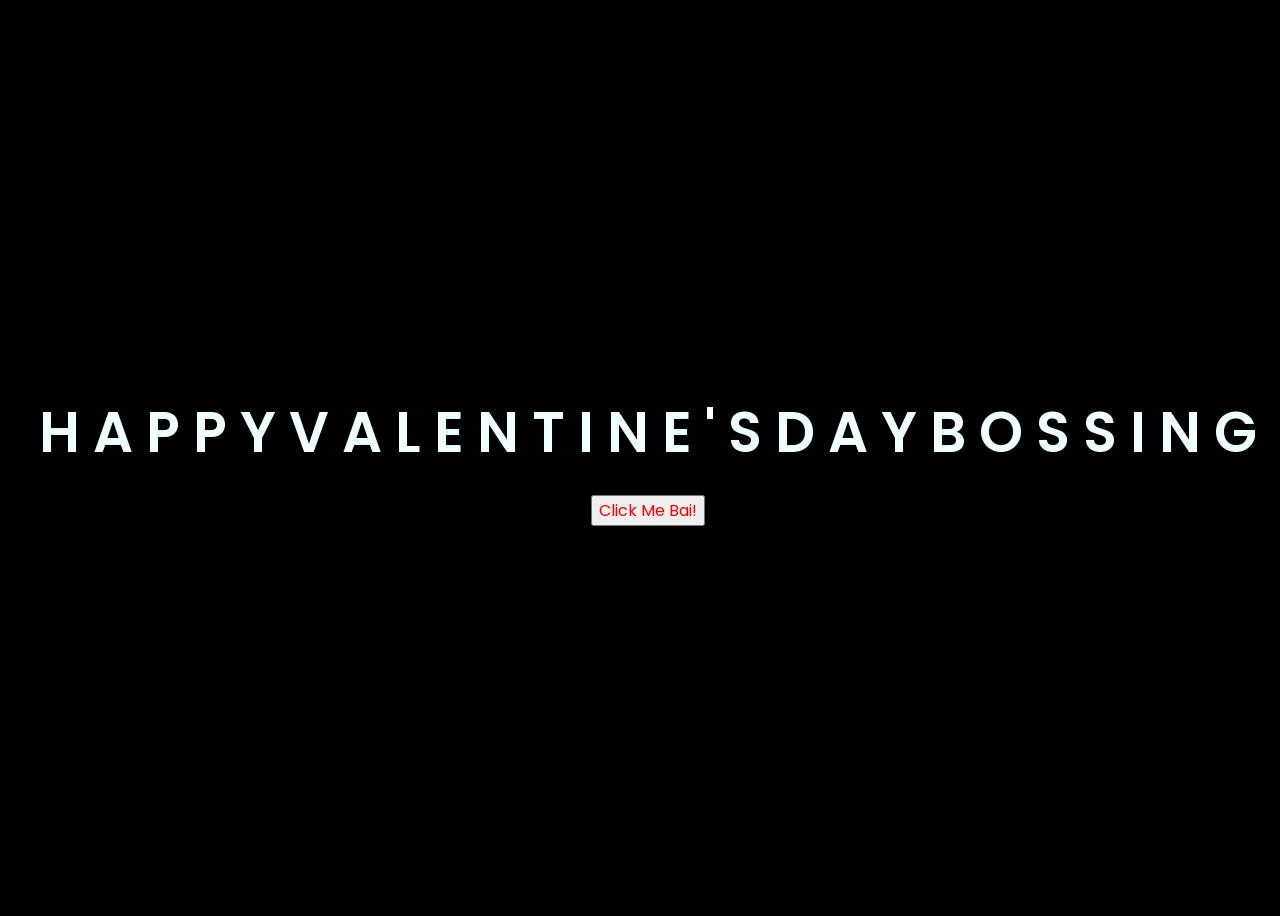
<file: index.html>
<!DOCTYPE html>
<html lang="en">
<head>
    <meta charset="UTF-8">
    <meta http-equiv="X-UA-Compatible" content="IE=edge">
    <meta name="viewport" content="width=device-width, initial-scale=1.0">
    <link rel="stylesheet" href="css/style.css">
    <link rel="icon" href="img/flowers.png" type="image/x-icon">
    <title>Special Gift</title>
</head>
<body>
    <div class="greetings">
        <span>H</span>
        <span>A</span>
        <span>P</span>
        <span>P</span>
        <span>Y</span>
        <span> </span>
        <span>V</span>
        <span>A</span>
        <span>L</span>
        <span>E</span>
        <span>N</span>
        <span>T</span>
        <span>I</span>
        <span>N</span>
        <span>E</span>
        <span>'</span>
        <span>S</span>
        <span></span>
        <span>D</span>
        <span>A</span>
        <span>Y</span>
        <span> </span>
        <span>B</span>
        <span>O</span>
        <span>S</span>
        <span>S</span>
        <span>I</span>
        <span>N</span>
        <span>G</span>
    </div>
    <div class="description">
    </div>
    <div class="button">
        <button>
            <a href="flower.html">Click Me Bai!</a>
        </button>
        
    </div>
</body>
</html>
</file>
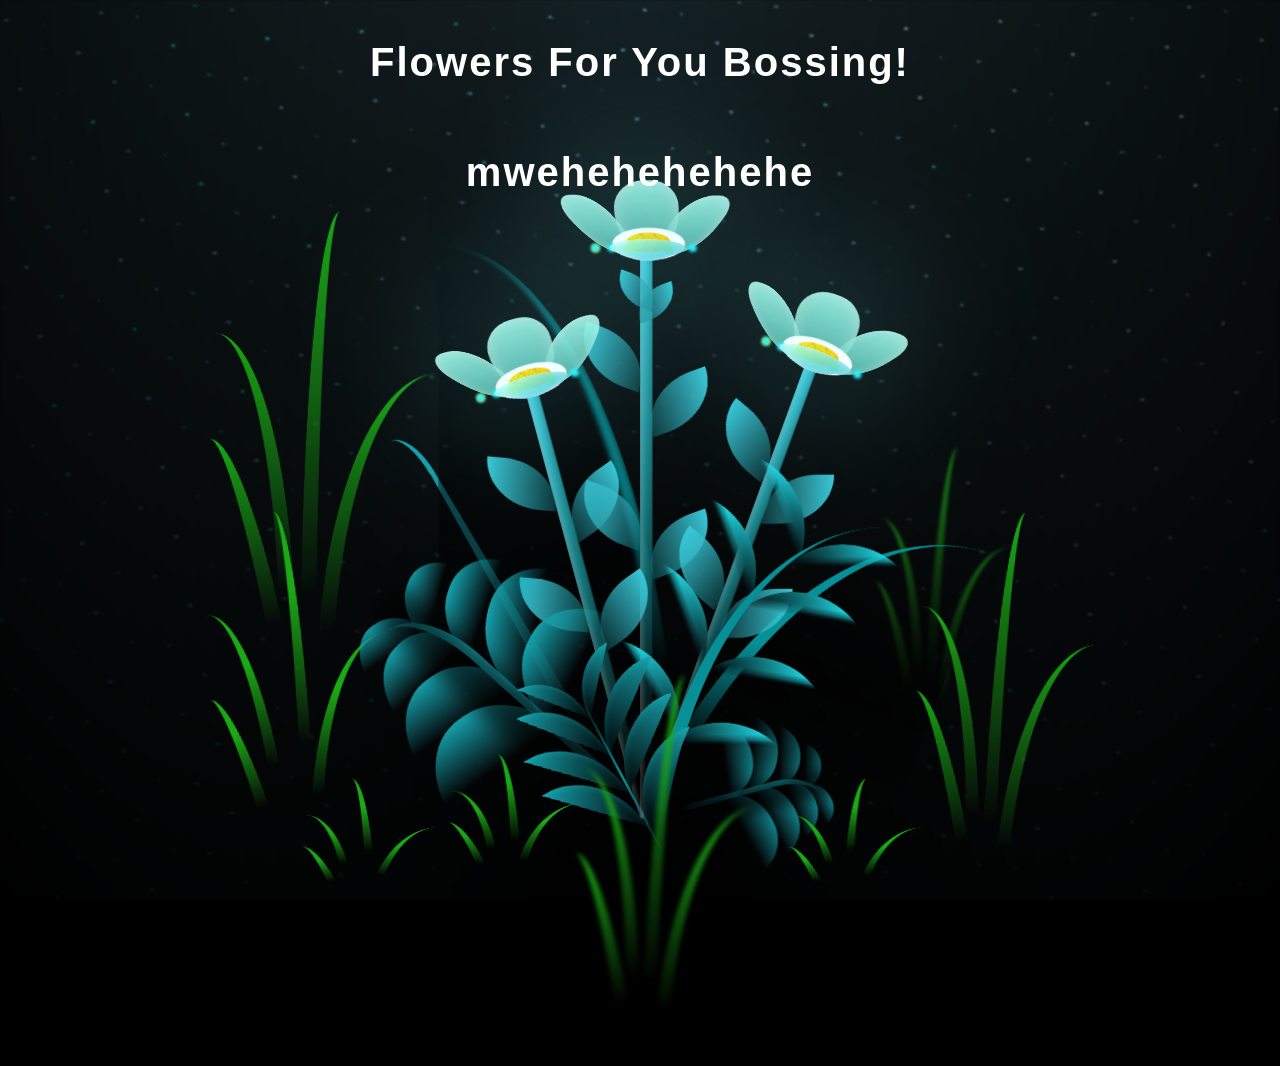
<file: flower.html>
<!DOCTYPE html>
<html lang="en">
<head>
    <meta charset="UTF-8">
    <meta http-equiv="X-UA-Compatible" content="IE=edge">
    <meta name="viewport" content="width=device-width, initial-scale=1.0">
    <link rel="stylesheet" href="css/main.css">
    <link rel="icon" href="img/flowers.png" type="image/x-icon">
    <title>Happy Valentines Boss</title>
</head>
<body class="container">
    <h1 class="title">Flowers For You Bossing!</h1>
    <h1 class="titlee">mwehehehehehe</h1>
    <div class="night"></div>
    <div class="night"></div>
    <div class="flowers">
      <div class="flower flower--1">
        <div class="flower__leafs flower__leafs--1">
          <div class="flower__leaf flower__leaf--1"></div>
          <div class="flower__leaf flower__leaf--2"></div>
          <div class="flower__leaf flower__leaf--3"></div>
          <div class="flower__leaf flower__leaf--4"></div>
          <div class="flower__white-circle"></div>
  
          <div class="flower__light flower__light--1"></div>
          <div class="flower__light flower__light--2"></div>
          <div class="flower__light flower__light--3"></div>
          <div class="flower__light flower__light--4"></div>
          <div class="flower__light flower__light--5"></div>
          <div class="flower__light flower__light--6"></div>
          <div class="flower__light flower__light--7"></div>
          <div class="flower__light flower__light--8"></div>
  
        </div>
        <div class="flower__line">
          <div class="flower__line__leaf flower__line__leaf--1"></div>
          <div class="flower__line__leaf flower__line__leaf--2"></div>
          <div class="flower__line__leaf flower__line__leaf--3"></div>
          <div class="flower__line__leaf flower__line__leaf--4"></div>
          <div class="flower__line__leaf flower__line__leaf--5"></div>
          <div class="flower__line__leaf flower__line__leaf--6"></div>
        </div>
      </div>
  
      <div class="flower flower--2">
        <div class="flower__leafs flower__leafs--2">
          <div class="flower__leaf flower__leaf--1"></div>
          <div class="flower__leaf flower__leaf--2"></div>
          <div class="flower__leaf flower__leaf--3"></div>
          <div class="flower__leaf flower__leaf--4"></div>
          <div class="flower__white-circle"></div>
  
          <div class="flower__light flower__light--1"></div>
          <div class="flower__light flower__light--2"></div>
          <div class="flower__light flower__light--3"></div>
          <div class="flower__light flower__light--4"></div>
          <div class="flower__light flower__light--5"></div>
          <div class="flower__light flower__light--6"></div>
          <div class="flower__light flower__light--7"></div>
          <div class="flower__light flower__light--8"></div>
  
        </div>
        <div class="flower__line">
          <div class="flower__line__leaf flower__line__leaf--1"></div>
          <div class="flower__line__leaf flower__line__leaf--2"></div>
          <div class="flower__line__leaf flower__line__leaf--3"></div>
          <div class="flower__line__leaf flower__line__leaf--4"></div>
        </div>
      </div>
  
      <div class="flower flower--3">
        <div class="flower__leafs flower__leafs--3">
          <div class="flower__leaf flower__leaf--1"></div>
          <div class="flower__leaf flower__leaf--2"></div>
          <div class="flower__leaf flower__leaf--3"></div>
          <div class="flower__leaf flower__leaf--4"></div>
          <div class="flower__white-circle"></div>
  
          <div class="flower__light flower__light--1"></div>
          <div class="flower__light flower__light--2"></div>
          <div class="flower__light flower__light--3"></div>
          <div class="flower__light flower__light--4"></div>
          <div class="flower__light flower__light--5"></div>
          <div class="flower__light flower__light--6"></div>
          <div class="flower__light flower__light--7"></div>
          <div class="flower__light flower__light--8"></div>
  
        </div>
        <div class="flower__line">
          <div class="flower__line__leaf flower__line__leaf--1"></div>
          <div class="flower__line__leaf flower__line__leaf--2"></div>
          <div class="flower__line__leaf flower__line__leaf--3"></div>
          <div class="flower__line__leaf flower__line__leaf--4"></div>
        </div>
      </div>
  
      <div class="grow-ans" style="--d:1.2s">
        <div class="flower__g-long">
          <div class="flower__g-long__top"></div>
          <div class="flower__g-long__bottom"></div>
        </div>
      </div>
  
      <div class="growing-grass">
        <div class="flower__grass flower__grass--1">
          <div class="flower__grass--top"></div>
          <div class="flower__grass--bottom"></div>
          <div class="flower__grass__leaf flower__grass__leaf--1"></div>
          <div class="flower__grass__leaf flower__grass__leaf--2"></div>
          <div class="flower__grass__leaf flower__grass__leaf--3"></div>
          <div class="flower__grass__leaf flower__grass__leaf--4"></div>
          <div class="flower__grass__leaf flower__grass__leaf--5"></div>
          <div class="flower__grass__leaf flower__grass__leaf--6"></div>
          <div class="flower__grass__leaf flower__grass__leaf--7"></div>
          <div class="flower__grass__leaf flower__grass__leaf--8"></div>
          <div class="flower__grass__overlay"></div>
        </div>
      </div>
  
      <div class="growing-grass">
        <div class="flower__grass flower__grass--2">
          <div class="flower__grass--top"></div>
          <div class="flower__grass--bottom"></div>
          <div class="flower__grass__leaf flower__grass__leaf--1"></div>
          <div class="flower__grass__leaf flower__grass__leaf--2"></div>
          <div class="flower__grass__leaf flower__grass__leaf--3"></div>
          <div class="flower__grass__leaf flower__grass__leaf--4"></div>
          <div class="flower__grass__leaf flower__grass__leaf--5"></div>
          <div class="flower__grass__leaf flower__grass__leaf--6"></div>
          <div class="flower__grass__leaf flower__grass__leaf--7"></div>
          <div class="flower__grass__leaf flower__grass__leaf--8"></div>
          <div class="flower__grass__overlay"></div>
        </div>
      </div>
  
      <div class="grow-ans" style="--d:2.4s">
        <div class="flower__g-right flower__g-right--1">
          <div class="leaf"></div>
        </div>
      </div>
  
      <div class="grow-ans" style="--d:2.8s">
        <div class="flower__g-right flower__g-right--2">
          <div class="leaf"></div>
        </div>
      </div>
  
      <div class="grow-ans" style="--d:2.8s">
        <div class="flower__g-front">
          <div class="flower__g-front__leaf-wrapper flower__g-front__leaf-wrapper--1">
            <div class="flower__g-front__leaf"></div>
          </div>
          <div class="flower__g-front__leaf-wrapper flower__g-front__leaf-wrapper--2">
            <div class="flower__g-front__leaf"></div>
          </div>
          <div class="flower__g-front__leaf-wrapper flower__g-front__leaf-wrapper--3">
            <div class="flower__g-front__leaf"></div>
          </div>
          <div class="flower__g-front__leaf-wrapper flower__g-front__leaf-wrapper--4">
            <div class="flower__g-front__leaf"></div>
          </div>
          <div class="flower__g-front__leaf-wrapper flower__g-front__leaf-wrapper--5">
            <div class="flower__g-front__leaf"></div>
          </div>
          <div class="flower__g-front__leaf-wrapper flower__g-front__leaf-wrapper--6">
            <div class="flower__g-front__leaf"></div>
          </div>
          <div class="flower__g-front__leaf-wrapper flower__g-front__leaf-wrapper--7">
            <div class="flower__g-front__leaf"></div>
          </div>
          <div class="flower__g-front__leaf-wrapper flower__g-front__leaf-wrapper--8">
            <div class="flower__g-front__leaf"></div>
          </div>
          <div class="flower__g-front__line"></div>
        </div>
      </div>
  
      <div class="grow-ans" style="--d:3.2s">
        <div class="flower__g-fr">
          <div class="leaf"></div>
          <div class="flower__g-fr__leaf flower__g-fr__leaf--1"></div>
          <div class="flower__g-fr__leaf flower__g-fr__leaf--2"></div>
          <div class="flower__g-fr__leaf flower__g-fr__leaf--3"></div>
          <div class="flower__g-fr__leaf flower__g-fr__leaf--4"></div>
          <div class="flower__g-fr__leaf flower__g-fr__leaf--5"></div>
          <div class="flower__g-fr__leaf flower__g-fr__leaf--6"></div>
          <div class="flower__g-fr__leaf flower__g-fr__leaf--7"></div>
          <div class="flower__g-fr__leaf flower__g-fr__leaf--8"></div>
        </div>
      </div>
  
      <div class="long-g long-g--0">
        <div class="grow-ans" style="--d:3s">
          <div class="leaf leaf--0"></div>
        </div>
        <div class="grow-ans" style="--d:2.2s">
          <div class="leaf leaf--1"></div>
        </div>
        <div class="grow-ans" style="--d:3.4s">
          <div class="leaf leaf--2"></div>
        </div>
        <div class="grow-ans" style="--d:3.6s">
          <div class="leaf leaf--3"></div>
        </div>
      </div>
  
      <div class="long-g long-g--1">
        <div class="grow-ans" style="--d:3.6s">
          <div class="leaf leaf--0"></div>
        </div>
        <div class="grow-ans" style="--d:3.8s">
          <div class="leaf leaf--1"></div>
        </div>
        <div class="grow-ans" style="--d:4s">
          <div class="leaf leaf--2"></div>
        </div>
        <div class="grow-ans" style="--d:4.2s">
          <div class="leaf leaf--3"></div>
        </div>
      </div>
  
      <div class="long-g long-g--2">
        <div class="grow-ans" style="--d:4s">
          <div class="leaf leaf--0"></div>
        </div>
        <div class="grow-ans" style="--d:4.2s">
          <div class="leaf leaf--1"></div>
        </div>
        <div class="grow-ans" style="--d:4.4s">
          <div class="leaf leaf--2"></div>
        </div>
        <div class="grow-ans" style="--d:4.6s">
          <div class="leaf leaf--3"></div>
        </div>
      </div>
  
      <div class="long-g long-g--3">
        <div class="grow-ans" style="--d:4s">
          <div class="leaf leaf--0"></div>
        </div>
        <div class="grow-ans" style="--d:4.2s">
          <div class="leaf leaf--1"></div>
        </div>
        <div class="grow-ans" style="--d:3s">
          <div class="leaf leaf--2"></div>
        </div>
        <div class="grow-ans" style="--d:3.6s">
          <div class="leaf leaf--3"></div>
        </div>
      </div>
  
      <div class="long-g long-g--4">
        <div class="grow-ans" style="--d:4s">
          <div class="leaf leaf--0"></div>
        </div>
        <div class="grow-ans" style="--d:4.2s">
          <div class="leaf leaf--1"></div>
        </div>
        <div class="grow-ans" style="--d:3s">
          <div class="leaf leaf--2"></div>
        </div>
        <div class="grow-ans" style="--d:3.6s">
          <div class="leaf leaf--3"></div>
        </div>
      </div>
  
      <div class="long-g long-g--5">
        <div class="grow-ans" style="--d:4s">
          <div class="leaf leaf--0"></div>
        </div>
        <div class="grow-ans" style="--d:4.2s">
          <div class="leaf leaf--1"></div>
        </div>
        <div class="grow-ans" style="--d:3s">
          <div class="leaf leaf--2"></div>
        </div>
        <div class="grow-ans" style="--d:3.6s">
          <div class="leaf leaf--3"></div>
        </div>
      </div>
  
      <div class="long-g long-g--6">
        <div class="grow-ans" style="--d:4.2s">
          <div class="leaf leaf--0"></div>
        </div>
        <div class="grow-ans" style="--d:4.4s">
          <div class="leaf leaf--1"></div>
        </div>
        <div class="grow-ans" style="--d:4.6s">
          <div class="leaf leaf--2"></div>
        </div>
        <div class="grow-ans" style="--d:4.8s">
          <div class="leaf leaf--3"></div>
        </div>
      </div>
  
      <div class="long-g long-g--7">
        <div class="grow-ans" style="--d:3s">
          <div class="leaf leaf--0"></div>
        </div>
        <div class="grow-ans" style="--d:3.2s">
          <div class="leaf leaf--1"></div>
        </div>
        <div class="grow-ans" style="--d:3.5s">
          <div class="leaf leaf--2"></div>
        </div>
        <div class="grow-ans" style="--d:3.6s">
          <div class="leaf leaf--3"></div>
        </div>
      </div>
    </div>
    
    <script src="main.js"></script>
  </body>
</html>
</file>
<file: css/style.css>
@import url('https://fonts.googleapis.com/css2?family=Poppins:ital,wght@0,500;1,900&display=swap');
*{
    font-family: 'Poppins',cursive;
}
body{
    color: azure;
    width: 100%;
    height: 100vh;
    display: flex;
    flex-direction: column;
    align-items: center;
    justify-content: center;
    background-color: black;
}
.greetings{
    font-size: 3.5rem;
    font-weight: 600;
}
.greetings > span{
    animation: glow 1s ease-in-out infinite;
}
@keyframes glow{
    0%, 100%{
        color: #9b1414;
        text-shadow: 0 0 12px #39c6d6, 0 0 50px #39c6d6, 0 0 100px #39c6d6;
    }
    10%, 90%{
        color: #111;
        text-shadow: none;
    }
}
.greetings > span:nth-child(1){
    animation-delay: .7s ;
}
.greetings > span:nth-child(2){
    animation-delay: .7s ;
}
.greetings > span:nth-child(3){
    animation-delay: .7s ;
}
.greetings > span:nth-child(4){
    animation-delay: .7s;
}
.greetings > span:nth-child(5){
    animation-delay: .7s;
}
.greetings > span:nth-child(6){
    animation-delay: .7s ;
}
.greetings > span:nth-child(7){
    animation-delay: .7s ;
}
.greetings > span:nth-child(8){
    animation-delay: .7s ;
}
.greetings > span:nth-child(9){
    animation-delay: .7s ;
}
.greetings > span:nth-child(10){
    animation-delay: .7s ;
}
.greetings > span:nth-child(11){
    animation-delay: .7s ;
}
.greetings > span:nth-child(12){
    animation-delay: .7s ;
}
.greetings > span:nth-child(13){
    animation-delay: .7s ;
}
.greetings > span:nth-child(14){
    animation-delay: .7s ;
}
.greetings > span:nth-child(15){
    animation-delay: .7s ;
}
.greetings > span:nth-child(16){
    animation-delay: .7s ;
}
.greetings > span:nth-child(17){
    animation-delay: .7s ;
}
.greetings > span:nth-child(18){
    animation-delay: .7s ;
}
.greetings > span:nth-child(19){
    animation-delay: .7s ;
}
.greetings > span:nth-child(20){
    animation-delay: .7s ;
}
.greetings > span:nth-child(21){
    animation-delay: .7s ;
}
.greetings > span:nth-child(22){
    animation-delay: .7s ;
}
.greetings > span:nth-child(23){
    animation-delay: .7s ;
}
.greetings > span:nth-child(24){
    animation-delay: .7s ;
}
.greetings > span:nth-child(25){
    animation-delay: .7s ;
}
.greetings > span:nth-child(26){
    animation-delay: .7s ;
}
.greetings > span:nth-child(27){
    animation-delay: .7s ;
}
.greetings > span:nth-child(28){
    animation-delay: .7s ;
}
.greetings > span:nth-child(29){
    animation-delay: .7s ;
}
.description{
    font-size: 1rem;
    margin-bottom: 20px;
}

.button a{
    text-decoration: none;
    font-size: 1rem;
    color: red;
}

@media screen and (max-width:574px){
    .greetings{
        display: block;
        font-size: 1.8rem;
        font-weight: 600;
        text-align: center;
    }
    .description{
        font-size: 5px;
    }
    
    .button a{
        font-size: 10px;
    }
    .button {
      margin: 5px 4px 6px 5px;
    }
}
</file>
<file: css/main.css>
*,
*::after,
*::before {
  padding: 0;
  margin: 0;
  box-sizing: border-box;
}

.title {
    position: absolute;
    top: 40px;
    width: 100%;
    text-align: center;
    color: white;
    font-size: 2.5rem;
    font-weight: bold;
    letter-spacing: 2px;
    z-index: 10;
    font-family: Arial, Helvetica, sans-serif;
}
.titlee {
    position: absolute;
    top: 150px;
    width: 100%;
    text-align: center;
    color: white;
    font-size: 2.5rem;
    font-weight: bold;
    letter-spacing: 2px;
    z-index: 10;
    font-family: Arial, Helvetica, sans-serif;
}


:root {
  --dark-color: #000;
}

body {
  display: flex;
  align-items: flex-end;
  justify-content: center;
  min-height: 100vh;
  background-color: var(--dark-color);
  overflow: hidden;
  perspective: 1000px;
}

.night {
  position: fixed;
  left: 50%;
  top: 0;
  transform: translateX(-50%);
  width: 100%;
  height: 100%;
  filter: blur(0.1vmin);
  background-image: radial-gradient(ellipse at top, transparent 0%, var(--dark-color)), radial-gradient(ellipse at bottom, var(--dark-color), rgba(145, 233, 255, 0.2)), repeating-linear-gradient(220deg, rgb(0, 0, 0) 0px, rgb(0, 0, 0) 19px, transparent 19px, transparent 22px), repeating-linear-gradient(189deg, rgb(0, 0, 0) 0px, rgb(0, 0, 0) 19px, transparent 19px, transparent 22px), repeating-linear-gradient(148deg, rgb(0, 0, 0) 0px, rgb(0, 0, 0) 19px, transparent 19px, transparent 22px), linear-gradient(90deg, rgb(0, 255, 250), rgb(240, 240, 240));
}

.flowers {
  position: relative;
  transform: scale(0.9);
}

.flower {
  position: absolute;
  bottom: 10vmin;
  transform-origin: bottom center;
  z-index: 10;
  --fl-speed: 0.3s;
}
.flower--1 {
  -webkit-animation: moving-flower-1 4s linear infinite;
          animation: moving-flower-1 4s linear infinite;
}
.flower--1 .flower__line {
  height: 70vmin;
  -webkit-animation-delay: 0.3s;
          animation-delay: 0.3s;
}
.flower--1 .flower__line__leaf--1 {
  -webkit-animation: blooming-leaf-right var(--fl-speed) 1.6s backwards;
          animation: blooming-leaf-right var(--fl-speed) 1.6s backwards;
}
.flower--1 .flower__line__leaf--2 {
  -webkit-animation: blooming-leaf-right var(--fl-speed) 1.4s backwards;
          animation: blooming-leaf-right var(--fl-speed) 1.4s backwards;
}
.flower--1 .flower__line__leaf--3 {
  -webkit-animation: blooming-leaf-left var(--fl-speed) 1.2s backwards;
          animation: blooming-leaf-left var(--fl-speed) 1.2s backwards;
}
.flower--1 .flower__line__leaf--4 {
  -webkit-animation: blooming-leaf-left var(--fl-speed) 1s backwards;
          animation: blooming-leaf-left var(--fl-speed) 1s backwards;
}
.flower--1 .flower__line__leaf--5 {
  -webkit-animation: blooming-leaf-right var(--fl-speed) 1.8s backwards;
          animation: blooming-leaf-right var(--fl-speed) 1.8s backwards;
}
.flower--1 .flower__line__leaf--6 {
  -webkit-animation: blooming-leaf-left var(--fl-speed) 2s backwards;
          animation: blooming-leaf-left var(--fl-speed) 2s backwards;
}
.flower--2 {
  left: 50%;
  transform: rotate(20deg);
  -webkit-animation: moving-flower-2 4s linear infinite;
          animation: moving-flower-2 4s linear infinite;
}
.flower--2 .flower__line {
  height: 60vmin;
  -webkit-animation-delay: 0.6s;
          animation-delay: 0.6s;
}
.flower--2 .flower__line__leaf--1 {
  -webkit-animation: blooming-leaf-right var(--fl-speed) 1.9s backwards;
          animation: blooming-leaf-right var(--fl-speed) 1.9s backwards;
}
.flower--2 .flower__line__leaf--2 {
  -webkit-animation: blooming-leaf-right var(--fl-speed) 1.7s backwards;
          animation: blooming-leaf-right var(--fl-speed) 1.7s backwards;
}
.flower--2 .flower__line__leaf--3 {
  -webkit-animation: blooming-leaf-left var(--fl-speed) 1.5s backwards;
          animation: blooming-leaf-left var(--fl-speed) 1.5s backwards;
}
.flower--2 .flower__line__leaf--4 {
  -webkit-animation: blooming-leaf-left var(--fl-speed) 1.3s backwards;
          animation: blooming-leaf-left var(--fl-speed) 1.3s backwards;
}
.flower--3 {
  left: 50%;
  transform: rotate(-15deg);
  -webkit-animation: moving-flower-3 4s linear infinite;
          animation: moving-flower-3 4s linear infinite;
}
.flower--3 .flower__line {
  -webkit-animation-delay: 0.9s;
          animation-delay: 0.9s;
}
.flower--3 .flower__line__leaf--1 {
  -webkit-animation: blooming-leaf-right var(--fl-speed) 2.5s backwards;
          animation: blooming-leaf-right var(--fl-speed) 2.5s backwards;
}
.flower--3 .flower__line__leaf--2 {
  -webkit-animation: blooming-leaf-right var(--fl-speed) 2.3s backwards;
          animation: blooming-leaf-right var(--fl-speed) 2.3s backwards;
}
.flower--3 .flower__line__leaf--3 {
  -webkit-animation: blooming-leaf-left var(--fl-speed) 2.1s backwards;
          animation: blooming-leaf-left var(--fl-speed) 2.1s backwards;
}
.flower--3 .flower__line__leaf--4 {
  -webkit-animation: blooming-leaf-left var(--fl-speed) 1.9s backwards;
          animation: blooming-leaf-left var(--fl-speed) 1.9s backwards;
}
.flower__leafs {
  position: relative;
  -webkit-animation: blooming-flower 2s backwards;
          animation: blooming-flower 2s backwards;
}
.flower__leafs--1 {
  -webkit-animation-delay: 1.1s;
          animation-delay: 1.1s;
}
.flower__leafs--2 {
  -webkit-animation-delay: 1.4s;
          animation-delay: 1.4s;
}
.flower__leafs--3 {
  -webkit-animation-delay: 1.7s;
          animation-delay: 1.7s;
}
.flower__leafs::after {
  content: "";
  position: absolute;
  left: 0;
  top: 0;
  transform: translate(-50%, -100%);
  width: 8vmin;
  height: 8vmin;
  background-color: #6bf0ff;
  filter: blur(10vmin);
}
.flower__leaf {
  position: absolute;
  bottom: 0;
  left: 50%;
  width: 8vmin;
  height: 11vmin;
  border-radius: 51% 49% 47% 53%/44% 45% 55% 69%;
  background-color: #a7ffee;
  background-image: linear-gradient(to top, #54b8aa, #a7ffee);
  transform-origin: bottom center;
  opacity: 0.9;
  box-shadow: inset 0 0 2vmin rgba(255, 255, 255, 0.5);
}
.flower__leaf--1 {
  transform: translate(-10%, 1%) rotateY(40deg) rotateX(-50deg);
}
.flower__leaf--2 {
  transform: translate(-50%, -4%) rotateX(40deg);
}
.flower__leaf--3 {
  transform: translate(-90%, 0%) rotateY(45deg) rotateX(50deg);
}
.flower__leaf--4 {
  width: 8vmin;
  height: 8vmin;
  transform-origin: bottom left;
  border-radius: 4vmin 10vmin 4vmin 4vmin;
  transform: translate(0%, 18%) rotateX(70deg) rotate(-43deg);
  background-image: linear-gradient(to top, #39c6d6, #a7ffee);
  z-index: 1;
  opacity: 0.8;
}
.flower__white-circle {
  position: absolute;
  left: -3.5vmin;
  top: -3vmin;
  width: 9vmin;
  height: 4vmin;
  border-radius: 50%;
  background-color: #fff;
}
.flower__white-circle::after {
  content: "";
  position: absolute;
  left: 50%;
  top: 45%;
  transform: translate(-50%, -50%);
  width: 60%;
  height: 60%;
  border-radius: inherit;
  background-image: repeating-linear-gradient(135deg, rgba(0, 0, 0, 0.03) 0px, rgba(0, 0, 0, 0.03) 1px, transparent 1px, transparent 12px), repeating-linear-gradient(45deg, rgba(0, 0, 0, 0.03) 0px, rgba(0, 0, 0, 0.03) 1px, transparent 1px, transparent 12px), repeating-linear-gradient(67.5deg, rgba(0, 0, 0, 0.03) 0px, rgba(0, 0, 0, 0.03) 1px, transparent 1px, transparent 12px), repeating-linear-gradient(135deg, rgba(0, 0, 0, 0.03) 0px, rgba(0, 0, 0, 0.03) 1px, transparent 1px, transparent 12px), repeating-linear-gradient(45deg, rgba(0, 0, 0, 0.03) 0px, rgba(0, 0, 0, 0.03) 1px, transparent 1px, transparent 12px), repeating-linear-gradient(112.5deg, rgba(0, 0, 0, 0.03) 0px, rgba(0, 0, 0, 0.03) 1px, transparent 1px, transparent 12px), repeating-linear-gradient(112.5deg, rgba(0, 0, 0, 0.03) 0px, rgba(0, 0, 0, 0.03) 1px, transparent 1px, transparent 12px), repeating-linear-gradient(45deg, rgba(0, 0, 0, 0.03) 0px, rgba(0, 0, 0, 0.03) 1px, transparent 1px, transparent 12px), repeating-linear-gradient(22.5deg, rgba(0, 0, 0, 0.03) 0px, rgba(0, 0, 0, 0.03) 1px, transparent 1px, transparent 12px), repeating-linear-gradient(45deg, rgba(0, 0, 0, 0.03) 0px, rgba(0, 0, 0, 0.03) 1px, transparent 1px, transparent 12px), repeating-linear-gradient(22.5deg, rgba(0, 0, 0, 0.03) 0px, rgba(0, 0, 0, 0.03) 1px, transparent 1px, transparent 12px), repeating-linear-gradient(135deg, rgba(0, 0, 0, 0.03) 0px, rgba(0, 0, 0, 0.03) 1px, transparent 1px, transparent 12px), repeating-linear-gradient(157.5deg, rgba(0, 0, 0, 0.03) 0px, rgba(0, 0, 0, 0.03) 1px, transparent 1px, transparent 12px), repeating-linear-gradient(67.5deg, rgba(0, 0, 0, 0.03) 0px, rgba(0, 0, 0, 0.03) 1px, transparent 1px, transparent 12px), repeating-linear-gradient(67.5deg, rgba(0, 0, 0, 0.03) 0px, rgba(0, 0, 0, 0.03) 1px, transparent 1px, transparent 12px), linear-gradient(90deg, rgb(255, 235, 18), rgb(255, 206, 0));
}
.flower__line {
  height: 55vmin;
  width: 1.5vmin;
  background-image: linear-gradient(to left, rgba(0, 0, 0, 0.2), transparent, rgba(255, 255, 255, 0.2)), linear-gradient(to top, transparent 10%, #14757a, #39c6d6);
  box-shadow: inset 0 0 2px rgba(0, 0, 0, 0.5);
  -webkit-animation: grow-flower-tree 4s backwards;
          animation: grow-flower-tree 4s backwards;
}
.flower__line__leaf {
  --w: 7vmin;
  --h: calc(var(--w) + 2vmin);
  position: absolute;
  top: 20%;
  left: 90%;
  width: var(--w);
  height: var(--h);
  border-top-right-radius: var(--h);
  border-bottom-left-radius: var(--h);
  background-image: linear-gradient(to top, rgba(20, 117, 122, 0.4), #39c6d6);
}
.flower__line__leaf--1 {
  transform: rotate(70deg) rotateY(30deg);
}
.flower__line__leaf--2 {
  top: 45%;
  transform: rotate(70deg) rotateY(30deg);
}
.flower__line__leaf--3, .flower__line__leaf--4, .flower__line__leaf--6 {
  border-top-right-radius: 0;
  border-bottom-left-radius: 0;
  border-top-left-radius: var(--h);
  border-bottom-right-radius: var(--h);
  left: -460%;
  top: 12%;
  transform: rotate(-70deg) rotateY(30deg);
}
.flower__line__leaf--4 {
  top: 40%;
}
.flower__line__leaf--5 {
  top: 0;
  transform-origin: left;
  transform: rotate(70deg) rotateY(30deg) scale(0.6);
}
.flower__line__leaf--6 {
  top: -2%;
  left: -450%;
  transform-origin: right;
  transform: rotate(-70deg) rotateY(30deg) scale(0.6);
}
.flower__light {
  position: absolute;
  bottom: 0vmin;
  width: 1vmin;
  height: 1vmin;
  background-color: rgb(255, 251, 0);
  border-radius: 50%;
  filter: blur(0.2vmin);
  -webkit-animation: light-ans 4s linear infinite backwards;
          animation: light-ans 4s linear infinite backwards;
}
.flower__light:nth-child(odd) {
  background-color: #23f0ff;
}
.flower__light--1 {
  left: -2vmin;
  -webkit-animation-delay: 1s;
          animation-delay: 1s;
}
.flower__light--2 {
  left: 3vmin;
  -webkit-animation-delay: 0.5s;
          animation-delay: 0.5s;
}
.flower__light--3 {
  left: -6vmin;
  -webkit-animation-delay: 0.3s;
          animation-delay: 0.3s;
}
.flower__light--4 {
  left: 6vmin;
  -webkit-animation-delay: 0.9s;
          animation-delay: 0.9s;
}
.flower__light--5 {
  left: -1vmin;
  -webkit-animation-delay: 1.5s;
          animation-delay: 1.5s;
}
.flower__light--6 {
  left: -4vmin;
  -webkit-animation-delay: 3s;
          animation-delay: 3s;
}
.flower__light--7 {
  left: 3vmin;
  -webkit-animation-delay: 2s;
          animation-delay: 2s;
}
.flower__light--8 {
  left: -6vmin;
  -webkit-animation-delay: 3.5s;
          animation-delay: 3.5s;
}
.flower__grass {
  --c: #159faa;
  --line-w: 1.5vmin;
  position: absolute;
  bottom: 12vmin;
  left: -7vmin;
  display: flex;
  flex-direction: column;
  align-items: flex-end;
  z-index: 20;
  transform-origin: bottom center;
  transform: rotate(-48deg) rotateY(40deg);
}
.flower__grass--1 {
  -webkit-animation: moving-grass 2s linear infinite;
          animation: moving-grass 2s linear infinite;
}
.flower__grass--2 {
  left: 2vmin;
  bottom: 10vmin;
  transform: scale(0.5) rotate(75deg) rotateX(10deg) rotateY(-200deg);
  opacity: 0.8;
  z-index: 0;
  -webkit-animation: moving-grass--2 1.5s linear infinite;
          animation: moving-grass--2 1.5s linear infinite;
}
.flower__grass--top {
  width: 7vmin;
  height: 10vmin;
  border-top-right-radius: 100%;
  border-right: var(--line-w) solid var(--c);
  transform-origin: bottom center;
  transform: rotate(-2deg);
}
.flower__grass--bottom {
  margin-top: -2px;
  width: var(--line-w);
  height: 25vmin;
  background-image: linear-gradient(to top, transparent, var(--c));
}
.flower__grass__leaf {
  --size: 10vmin;
  position: absolute;
  width: calc(var(--size) * 2.1);
  height: var(--size);
  border-top-left-radius: var(--size);
  border-top-right-radius: var(--size);
  background-image: linear-gradient(to top, transparent, transparent 30%, var(--c));
  z-index: 100;
}
.flower__grass__leaf--1 {
  top: -6%;
  left: 30%;
  --size: 6vmin;
  transform: rotate(-20deg);
  -webkit-animation: growing-grass-ans--1 2s 2.6s backwards;
          animation: growing-grass-ans--1 2s 2.6s backwards;
}
@-webkit-keyframes growing-grass-ans--1 {
  0% {
    transform-origin: bottom left;
    transform: rotate(-20deg) scale(0);
  }
}
@keyframes growing-grass-ans--1 {
  0% {
    transform-origin: bottom left;
    transform: rotate(-20deg) scale(0);
  }
}
.flower__grass__leaf--2 {
  top: -5%;
  left: -110%;
  --size: 6vmin;
  transform: rotate(10deg);
  -webkit-animation: growing-grass-ans--2 2s 2.4s linear backwards;
          animation: growing-grass-ans--2 2s 2.4s linear backwards;
}
@-webkit-keyframes growing-grass-ans--2 {
  0% {
    transform-origin: bottom right;
    transform: rotate(10deg) scale(0);
  }
}
@keyframes growing-grass-ans--2 {
  0% {
    transform-origin: bottom right;
    transform: rotate(10deg) scale(0);
  }
}
.flower__grass__leaf--3 {
  top: 5%;
  left: 60%;
  --size: 8vmin;
  transform: rotate(-18deg) rotateX(-20deg);
  -webkit-animation: growing-grass-ans--3 2s 2.2s linear backwards;
          animation: growing-grass-ans--3 2s 2.2s linear backwards;
}
@-webkit-keyframes growing-grass-ans--3 {
  0% {
    transform-origin: bottom left;
    transform: rotate(-18deg) rotateX(-20deg) scale(0);
  }
}
@keyframes growing-grass-ans--3 {
  0% {
    transform-origin: bottom left;
    transform: rotate(-18deg) rotateX(-20deg) scale(0);
  }
}
.flower__grass__leaf--4 {
  top: 6%;
  left: -135%;
  --size: 8vmin;
  transform: rotate(2deg);
  -webkit-animation: growing-grass-ans--4 2s 2s linear backwards;
          animation: growing-grass-ans--4 2s 2s linear backwards;
}
@-webkit-keyframes growing-grass-ans--4 {
  0% {
    transform-origin: bottom right;
    transform: rotate(2deg) scale(0);
  }
}
@keyframes growing-grass-ans--4 {
  0% {
    transform-origin: bottom right;
    transform: rotate(2deg) scale(0);
  }
}
.flower__grass__leaf--5 {
  top: 20%;
  left: 60%;
  --size: 10vmin;
  transform: rotate(-24deg) rotateX(-20deg);
  -webkit-animation: growing-grass-ans--5 2s 1.8s linear backwards;
          animation: growing-grass-ans--5 2s 1.8s linear backwards;
}
@-webkit-keyframes growing-grass-ans--5 {
  0% {
    transform-origin: bottom left;
    transform: rotate(-24deg) rotateX(-20deg) scale(0);
  }
}
@keyframes growing-grass-ans--5 {
  0% {
    transform-origin: bottom left;
    transform: rotate(-24deg) rotateX(-20deg) scale(0);
  }
}
.flower__grass__leaf--6 {
  top: 22%;
  left: -180%;
  --size: 10vmin;
  transform: rotate(10deg);
  -webkit-animation: growing-grass-ans--6 2s 1.6s linear backwards;
          animation: growing-grass-ans--6 2s 1.6s linear backwards;
}
@-webkit-keyframes growing-grass-ans--6 {
  0% {
    transform-origin: bottom right;
    transform: rotate(10deg) scale(0);
  }
}
@keyframes growing-grass-ans--6 {
  0% {
    transform-origin: bottom right;
    transform: rotate(10deg) scale(0);
  }
}
.flower__grass__leaf--7 {
  top: 39%;
  left: 70%;
  --size: 10vmin;
  transform: rotate(-10deg);
  -webkit-animation: growing-grass-ans--7 2s 1.4s linear backwards;
          animation: growing-grass-ans--7 2s 1.4s linear backwards;
}
@-webkit-keyframes growing-grass-ans--7 {
  0% {
    transform-origin: bottom left;
    transform: rotate(-10deg) scale(0);
  }
}
@keyframes growing-grass-ans--7 {
  0% {
    transform-origin: bottom left;
    transform: rotate(-10deg) scale(0);
  }
}
.flower__grass__leaf--8 {
  top: 40%;
  left: -215%;
  --size: 11vmin;
  transform: rotate(10deg);
  -webkit-animation: growing-grass-ans--8 2s 1.2s linear backwards;
          animation: growing-grass-ans--8 2s 1.2s linear backwards;
}
@-webkit-keyframes growing-grass-ans--8 {
  0% {
    transform-origin: bottom right;
    transform: rotate(10deg) scale(0);
  }
}
@keyframes growing-grass-ans--8 {
  0% {
    transform-origin: bottom right;
    transform: rotate(10deg) scale(0);
  }
}
.flower__grass__overlay {
  position: absolute;
  top: -10%;
  right: 0%;
  width: 100%;
  height: 100%;
  background-color: rgba(0, 0, 0, 0.6);
  filter: blur(1.5vmin);
  z-index: 100;
}
.flower__g-long {
  --w: 2vmin;
  --h: 6vmin;
  --c: #159faa;
  position: absolute;
  bottom: 10vmin;
  left: -3vmin;
  transform-origin: bottom center;
  transform: rotate(-30deg) rotateY(-20deg);
  display: flex;
  flex-direction: column;
  align-items: flex-end;
  -webkit-animation: flower-g-long-ans 3s linear infinite;
          animation: flower-g-long-ans 3s linear infinite;
}
@-webkit-keyframes flower-g-long-ans {
  0%, 100% {
    transform: rotate(-30deg) rotateY(-20deg);
  }
  50% {
    transform: rotate(-32deg) rotateY(-20deg);
  }
}
@keyframes flower-g-long-ans {
  0%, 100% {
    transform: rotate(-30deg) rotateY(-20deg);
  }
  50% {
    transform: rotate(-32deg) rotateY(-20deg);
  }
}
.flower__g-long__top {
  top: calc(var(--h) * -1);
  width: calc(var(--w) + 1vmin);
  height: var(--h);
  border-top-right-radius: 100%;
  border-right: 0.7vmin solid var(--c);
  transform: translate(-0.7vmin, 1vmin);
}
.flower__g-long__bottom {
  width: var(--w);
  height: 50vmin;
  transform-origin: bottom center;
  background-image: linear-gradient(to top, transparent 30%, var(--c));
  box-shadow: inset 0 0 2px rgba(0, 0, 0, 0.5);
  -webkit-clip-path: polygon(35% 0, 65% 1%, 100% 100%, 0% 100%);
          clip-path: polygon(35% 0, 65% 1%, 100% 100%, 0% 100%);
}
.flower__g-right {
  position: absolute;
  bottom: 6vmin;
  left: -2vmin;
  transform-origin: bottom left;
  transform: rotate(20deg);
}
.flower__g-right .leaf {
  width: 30vmin;
  height: 50vmin;
  border-top-left-radius: 100%;
  border-left: 2vmin solid #079097;
  background-image: linear-gradient(to bottom, transparent, var(--dark-color) 60%);
  -webkit-mask-image: linear-gradient(to top, transparent 30%, #079097 60%);
}
.flower__g-right--1 {
  -webkit-animation: flower-g-right-ans 2.5s linear infinite;
          animation: flower-g-right-ans 2.5s linear infinite;
}
.flower__g-right--2 {
  left: 5vmin;
  transform: rotateY(-180deg);
  -webkit-animation: flower-g-right-ans--2 3s linear infinite;
          animation: flower-g-right-ans--2 3s linear infinite;
}
.flower__g-right--2 .leaf {
  height: 75vmin;
  filter: blur(0.3vmin);
  opacity: 0.8;
}
@-webkit-keyframes flower-g-right-ans {
  0%, 100% {
    transform: rotate(20deg);
  }
  50% {
    transform: rotate(24deg) rotateX(-20deg);
  }
}
@keyframes flower-g-right-ans {
  0%, 100% {
    transform: rotate(20deg);
  }
  50% {
    transform: rotate(24deg) rotateX(-20deg);
  }
}
@-webkit-keyframes flower-g-right-ans--2 {
  0%, 100% {
    transform: rotateY(-180deg) rotate(0deg) rotateX(-20deg);
  }
  50% {
    transform: rotateY(-180deg) rotate(6deg) rotateX(-20deg);
  }
}
@keyframes flower-g-right-ans--2 {
  0%, 100% {
    transform: rotateY(-180deg) rotate(0deg) rotateX(-20deg);
  }
  50% {
    transform: rotateY(-180deg) rotate(6deg) rotateX(-20deg);
  }
}
.flower__g-front {
  position: absolute;
  bottom: 6vmin;
  left: 2.5vmin;
  z-index: 100;
  transform-origin: bottom center;
  transform: rotate(-28deg) rotateY(30deg) scale(1.04);
  -webkit-animation: flower__g-front-ans 2s linear infinite;
          animation: flower__g-front-ans 2s linear infinite;
}
@-webkit-keyframes flower__g-front-ans {
  0%, 100% {
    transform: rotate(-28deg) rotateY(30deg) scale(1.04);
  }
  50% {
    transform: rotate(-35deg) rotateY(40deg) scale(1.04);
  }
}
@keyframes flower__g-front-ans {
  0%, 100% {
    transform: rotate(-28deg) rotateY(30deg) scale(1.04);
  }
  50% {
    transform: rotate(-35deg) rotateY(40deg) scale(1.04);
  }
}
.flower__g-front__line {
  width: 0.3vmin;
  height: 20vmin;
  background-image: linear-gradient(to top, transparent, #079097, transparent 100%);
  position: relative;
}
.flower__g-front__leaf-wrapper {
  position: absolute;
  top: 0;
  left: 0;
  transform-origin: bottom left;
  transform: rotate(10deg);
}
.flower__g-front__leaf-wrapper:nth-child(even) {
  left: 0vmin;
  transform: rotateY(-180deg) rotate(5deg);
  -webkit-animation: flower__g-front__leaf-left-ans 1s ease-in backwards;
          animation: flower__g-front__leaf-left-ans 1s ease-in backwards;
}
.flower__g-front__leaf-wrapper:nth-child(odd) {
  -webkit-animation: flower__g-front__leaf-ans 1s ease-in backwards;
          animation: flower__g-front__leaf-ans 1s ease-in backwards;
}
.flower__g-front__leaf-wrapper--1 {
  top: -8vmin;
  transform: scale(0.7);
  -webkit-animation: flower__g-front__leaf-ans 1s 5.5s ease-in backwards !important;
          animation: flower__g-front__leaf-ans 1s 5.5s ease-in backwards !important;
}
.flower__g-front__leaf-wrapper--2 {
  top: -8vmin;
  transform: rotateY(-180deg) scale(0.7) !important;
  -webkit-animation: flower__g-front__leaf-left-ans-2 1s 4.6s ease-in backwards !important;
          animation: flower__g-front__leaf-left-ans-2 1s 4.6s ease-in backwards !important;
}
.flower__g-front__leaf-wrapper--3 {
  top: -3vmin;
  -webkit-animation: flower__g-front__leaf-ans 1s 4.6s ease-in backwards;
          animation: flower__g-front__leaf-ans 1s 4.6s ease-in backwards;
}
.flower__g-front__leaf-wrapper--4 {
  top: -3vmin;
  transform: rotateY(-180deg) scale(0.9) !important;
  -webkit-animation: flower__g-front__leaf-left-ans-2 1s 4.6s ease-in backwards !important;
          animation: flower__g-front__leaf-left-ans-2 1s 4.6s ease-in backwards !important;
}
@-webkit-keyframes flower__g-front__leaf-left-ans-2 {
  0% {
    transform: rotateY(-180deg) scale(0);
  }
}
@keyframes flower__g-front__leaf-left-ans-2 {
  0% {
    transform: rotateY(-180deg) scale(0);
  }
}
.flower__g-front__leaf-wrapper--5, .flower__g-front__leaf-wrapper--6 {
  top: 2vmin;
}
.flower__g-front__leaf-wrapper--7, .flower__g-front__leaf-wrapper--8 {
  top: 6.5vmin;
}
.flower__g-front__leaf-wrapper--2 {
  -webkit-animation-delay: 5.2s !important;
          animation-delay: 5.2s !important;
}
.flower__g-front__leaf-wrapper--3 {
  -webkit-animation-delay: 4.9s !important;
          animation-delay: 4.9s !important;
}
.flower__g-front__leaf-wrapper--5 {
  -webkit-animation-delay: 4.3s !important;
          animation-delay: 4.3s !important;
}
.flower__g-front__leaf-wrapper--6 {
  -webkit-animation-delay: 4.1s !important;
          animation-delay: 4.1s !important;
}
.flower__g-front__leaf-wrapper--7 {
  -webkit-animation-delay: 3.8s !important;
          animation-delay: 3.8s !important;
}
.flower__g-front__leaf-wrapper--8 {
  -webkit-animation-delay: 3.5s !important;
          animation-delay: 3.5s !important;
}
@-webkit-keyframes flower__g-front__leaf-ans {
  0% {
    transform: rotate(10deg) scale(0);
  }
}
@keyframes flower__g-front__leaf-ans {
  0% {
    transform: rotate(10deg) scale(0);
  }
}
@-webkit-keyframes flower__g-front__leaf-left-ans {
  0% {
    transform: rotateY(-180deg) rotate(5deg) scale(0);
  }
}
@keyframes flower__g-front__leaf-left-ans {
  0% {
    transform: rotateY(-180deg) rotate(5deg) scale(0);
  }
}
.flower__g-front__leaf {
  width: 10vmin;
  height: 10vmin;
  border-radius: 100% 0% 0% 100%/100% 100% 0% 0%;
  box-shadow: inset 0 2px 1vmin hsla(184deg, 97%, 58%, 0.2);
  background-image: linear-gradient(to bottom left, transparent, var(--dark-color)), linear-gradient(to bottom right, #159faa 50%, transparent 50%, transparent);
  -webkit-mask-image: linear-gradient(to bottom right, #159faa 50%, transparent 50%, transparent);
  mask-image: linear-gradient(to bottom right, #159faa 50%, transparent 50%, transparent);
}
.flower__g-fr {
  position: absolute;
  bottom: -4vmin;
  left: vmin;
  transform-origin: bottom left;
  z-index: 10;
  -webkit-animation: flower__g-fr-ans 2s linear infinite;
          animation: flower__g-fr-ans 2s linear infinite;
}
@-webkit-keyframes flower__g-fr-ans {
  0%, 100% {
    transform: rotate(2deg);
  }
  50% {
    transform: rotate(4deg);
  }
}
@keyframes flower__g-fr-ans {
  0%, 100% {
    transform: rotate(2deg);
  }
  50% {
    transform: rotate(4deg);
  }
}
.flower__g-fr .leaf {
  width: 30vmin;
  height: 50vmin;
  border-top-left-radius: 100%;
  border-left: 2vmin solid #079097;
  -webkit-mask-image: linear-gradient(to top, transparent 25%, #079097 50%);
  position: relative;
  z-index: 1;
}
.flower__g-fr__leaf {
  position: absolute;
  top: 0;
  left: 0;
  width: 10vmin;
  height: 10vmin;
  border-radius: 100% 0% 0% 100%/100% 100% 0% 0%;
  box-shadow: inset 0 2px 1vmin hsla(184deg, 97%, 58%, 0.2);
  background-image: linear-gradient(to bottom left, transparent, var(--dark-color) 98%), linear-gradient(to bottom right, #23f0ff 45%, transparent 50%, transparent);
  -webkit-mask-image: linear-gradient(135deg, #159faa 40%, transparent 50%, transparent);
}
.flower__g-fr__leaf--1 {
  left: 20vmin;
  transform: rotate(45deg);
  -webkit-animation: flower__g-fr-leaft-ans-1 0.5s 5.2s linear backwards;
          animation: flower__g-fr-leaft-ans-1 0.5s 5.2s linear backwards;
}
@-webkit-keyframes flower__g-fr-leaft-ans-1 {
  0% {
    transform-origin: left;
    transform: rotate(45deg) scale(0);
  }
}
@keyframes flower__g-fr-leaft-ans-1 {
  0% {
    transform-origin: left;
    transform: rotate(45deg) scale(0);
  }
}
.flower__g-fr__leaf--2 {
  left: 12vmin;
  top: -7vmin;
  transform: rotate(25deg) rotateY(-180deg);
  -webkit-animation: flower__g-fr-leaft-ans-6 0.5s 5s linear backwards;
          animation: flower__g-fr-leaft-ans-6 0.5s 5s linear backwards;
}
.flower__g-fr__leaf--3 {
  left: 15vmin;
  top: 6vmin;
  transform: rotate(55deg);
  -webkit-animation: flower__g-fr-leaft-ans-5 0.5s 4.8s linear backwards;
          animation: flower__g-fr-leaft-ans-5 0.5s 4.8s linear backwards;
}
.flower__g-fr__leaf--4 {
  left: 6vmin;
  top: -2vmin;
  transform: rotate(25deg) rotateY(-180deg);
  -webkit-animation: flower__g-fr-leaft-ans-6 0.5s 4.6s linear backwards;
          animation: flower__g-fr-leaft-ans-6 0.5s 4.6s linear backwards;
}
.flower__g-fr__leaf--5 {
  left: 10vmin;
  top: 14vmin;
  transform: rotate(55deg);
  -webkit-animation: flower__g-fr-leaft-ans-5 0.5s 4.4s linear backwards;
          animation: flower__g-fr-leaft-ans-5 0.5s 4.4s linear backwards;
}
@-webkit-keyframes flower__g-fr-leaft-ans-5 {
  0% {
    transform-origin: left;
    transform: rotate(55deg) scale(0);
  }
}
@keyframes flower__g-fr-leaft-ans-5 {
  0% {
    transform-origin: left;
    transform: rotate(55deg) scale(0);
  }
}
.flower__g-fr__leaf--6 {
  left: 0vmin;
  top: 6vmin;
  transform: rotate(25deg) rotateY(-180deg);
  -webkit-animation: flower__g-fr-leaft-ans-6 0.5s 4.2s linear backwards;
          animation: flower__g-fr-leaft-ans-6 0.5s 4.2s linear backwards;
}
@-webkit-keyframes flower__g-fr-leaft-ans-6 {
  0% {
    transform-origin: right;
    transform: rotate(25deg) rotateY(-180deg) scale(0);
  }
}
@keyframes flower__g-fr-leaft-ans-6 {
  0% {
    transform-origin: right;
    transform: rotate(25deg) rotateY(-180deg) scale(0);
  }
}
.flower__g-fr__leaf--7 {
  left: 5vmin;
  top: 22vmin;
  transform: rotate(45deg);
  -webkit-animation: flower__g-fr-leaft-ans-7 0.5s 4s linear backwards;
          animation: flower__g-fr-leaft-ans-7 0.5s 4s linear backwards;
}
@-webkit-keyframes flower__g-fr-leaft-ans-7 {
  0% {
    transform-origin: left;
    transform: rotate(45deg) scale(0);
  }
}
@keyframes flower__g-fr-leaft-ans-7 {
  0% {
    transform-origin: left;
    transform: rotate(45deg) scale(0);
  }
}
.flower__g-fr__leaf--8 {
  left: -4vmin;
  top: 15vmin;
  transform: rotate(15deg) rotateY(-180deg);
  -webkit-animation: flower__g-fr-leaft-ans-8 0.5s 3.8s linear backwards;
          animation: flower__g-fr-leaft-ans-8 0.5s 3.8s linear backwards;
}
@-webkit-keyframes flower__g-fr-leaft-ans-8 {
  0% {
    transform-origin: right;
    transform: rotate(15deg) rotateY(-180deg) scale(0);
  }
}
@keyframes flower__g-fr-leaft-ans-8 {
  0% {
    transform-origin: right;
    transform: rotate(15deg) rotateY(-180deg) scale(0);
  }
}

.long-g {
  position: absolute;
  bottom: 25vmin;
  left: -42vmin;
  transform-origin: bottom left;
}
.long-g--1 {
  bottom: 0vmin;
  transform: scale(0.8) rotate(-5deg);
}
.long-g--1 .leaf {
  -webkit-mask-image: linear-gradient(to top, transparent 40%, #079097 80%) !important;
}
.long-g--1 .leaf--1 {
  --w: 5vmin;
  --h: 60vmin;
  left: -2vmin;
  transform: rotate(3deg) rotateY(-180deg);
}
.long-g--2, .long-g--3 {
  bottom: -3vmin;
  left: -35vmin;
  transform-origin: center;
  transform: scale(0.6) rotateX(60deg);
}
.long-g--2 .leaf, .long-g--3 .leaf {
  -webkit-mask-image: linear-gradient(to top, transparent 50%, #079097 80%) !important;
}
.long-g--2 .leaf--1, .long-g--3 .leaf--1 {
  left: -1vmin;
  transform: rotateY(-180deg);
}
.long-g--3 {
  left: -17vmin;
  bottom: 0vmin;
}
.long-g--3 .leaf {
  -webkit-mask-image: linear-gradient(to top, transparent 40%, #079097 80%) !important;
}
.long-g--4 {
  left: 25vmin;
  bottom: -3vmin;
  transform-origin: center;
  transform: scale(0.6) rotateX(60deg);
}
.long-g--4 .leaf {
  -webkit-mask-image: linear-gradient(to top, transparent 50%, #079097 80%) !important;
}
.long-g--5 {
  left: 42vmin;
  bottom: 0vmin;
  transform: scale(0.8) rotate(2deg);
}
.long-g--6 {
  left: 0vmin;
  bottom: -20vmin;
  z-index: 100;
  filter: blur(0.3vmin);
  transform: scale(0.8) rotate(2deg);
}
.long-g--7 {
  left: 35vmin;
  bottom: 20vmin;
  z-index: -1;
  filter: blur(0.3vmin);
  transform: scale(0.6) rotate(2deg);
  opacity: 0.7;
}
.long-g .leaf {
  --w: 15vmin;
  --h: 40vmin;
  --c: #1aaa15;
  position: absolute;
  bottom: 0;
  width: var(--w);
  height: var(--h);
  border-top-left-radius: 100%;
  border-left: 2vmin solid var(--c);
  -webkit-mask-image: linear-gradient(to top, transparent 20%, var(--dark-color));
  transform-origin: bottom center;
}
.long-g .leaf--0 {
  left: 2vmin;
  -webkit-animation: leaf-ans-1 4s linear infinite;
          animation: leaf-ans-1 4s linear infinite;
}
.long-g .leaf--1 {
  --w: 5vmin;
  --h: 60vmin;
  -webkit-animation: leaf-ans-1 4s linear infinite;
          animation: leaf-ans-1 4s linear infinite;
}
.long-g .leaf--2 {
  --w: 10vmin;
  --h: 40vmin;
  left: -0.5vmin;
  bottom: 5vmin;
  transform-origin: bottom left;
  transform: rotateY(-180deg);
  -webkit-animation: leaf-ans-2 3s linear infinite;
          animation: leaf-ans-2 3s linear infinite;
}
.long-g .leaf--3 {
  --w: 5vmin;
  --h: 30vmin;
  left: -1vmin;
  bottom: 3.2vmin;
  transform-origin: bottom left;
  transform: rotate(-10deg) rotateY(-180deg);
  -webkit-animation: leaf-ans-3 3s linear infinite;
          animation: leaf-ans-3 3s linear infinite;
}

@-webkit-keyframes leaf-ans-1 {
  0%, 100% {
    transform: rotate(-5deg) scale(1);
  }
  50% {
    transform: rotate(5deg) scale(1.1);
  }
}

@keyframes leaf-ans-1 {
  0%, 100% {
    transform: rotate(-5deg) scale(1);
  }
  50% {
    transform: rotate(5deg) scale(1.1);
  }
}
@-webkit-keyframes leaf-ans-2 {
  0%, 100% {
    transform: rotateY(-180deg) rotate(5deg);
  }
  50% {
    transform: rotateY(-180deg) rotate(0deg) scale(1.1);
  }
}
@keyframes leaf-ans-2 {
  0%, 100% {
    transform: rotateY(-180deg) rotate(5deg);
  }
  50% {
    transform: rotateY(-180deg) rotate(0deg) scale(1.1);
  }
}
@-webkit-keyframes leaf-ans-3 {
  0%, 100% {
    transform: rotate(-10deg) rotateY(-180deg);
  }
  50% {
    transform: rotate(-20deg) rotateY(-180deg);
  }
}
@keyframes leaf-ans-3 {
  0%, 100% {
    transform: rotate(-10deg) rotateY(-180deg);
  }
  50% {
    transform: rotate(-20deg) rotateY(-180deg);
  }
}
.grow-ans {
  -webkit-animation: grow-ans 2s var(--d) backwards;
          animation: grow-ans 2s var(--d) backwards;
}

@-webkit-keyframes grow-ans {
  0% {
    transform: scale(0);
    opacity: 0;
  }
}

@keyframes grow-ans {
  0% {
    transform: scale(0);
    opacity: 0;
  }
}
@-webkit-keyframes light-ans {
  0% {
    opacity: 0;
    transform: translateY(0vmin);
  }
  25% {
    opacity: 1;
    transform: translateY(-5vmin) translateX(-2vmin);
  }
  50% {
    opacity: 1;
    transform: translateY(-15vmin) translateX(2vmin);
    filter: blur(0.2vmin);
  }
  75% {
    transform: translateY(-20vmin) translateX(-2vmin);
    filter: blur(0.2vmin);
  }
  100% {
    transform: translateY(-30vmin);
    opacity: 0;
    filter: blur(1vmin);
  }
}
@keyframes light-ans {
  0% {
    opacity: 0;
    transform: translateY(0vmin);
  }
  25% {
    opacity: 1;
    transform: translateY(-5vmin) translateX(-2vmin);
  }
  50% {
    opacity: 1;
    transform: translateY(-15vmin) translateX(2vmin);
    filter: blur(0.2vmin);
  }
  75% {
    transform: translateY(-20vmin) translateX(-2vmin);
    filter: blur(0.2vmin);
  }
  100% {
    transform: translateY(-30vmin);
    opacity: 0;
    filter: blur(1vmin);
  }
}
@-webkit-keyframes moving-flower-1 {
  0%, 100% {
    transform: rotate(2deg);
  }
  50% {
    transform: rotate(-2deg);
  }
}
@keyframes moving-flower-1 {
  0%, 100% {
    transform: rotate(2deg);
  }
  50% {
    transform: rotate(-2deg);
  }
}
@-webkit-keyframes moving-flower-2 {
  0%, 100% {
    transform: rotate(18deg);
  }
  50% {
    transform: rotate(14deg);
  }
}
@keyframes moving-flower-2 {
  0%, 100% {
    transform: rotate(18deg);
  }
  50% {
    transform: rotate(14deg);
  }
}
@-webkit-keyframes moving-flower-3 {
  0%, 100% {
    transform: rotate(-18deg);
  }
  50% {
    transform: rotate(-20deg) rotateY(-10deg);
  }
}
@keyframes moving-flower-3 {
  0%, 100% {
    transform: rotate(-18deg);
  }
  50% {
    transform: rotate(-20deg) rotateY(-10deg);
  }
}
@-webkit-keyframes blooming-leaf-right {
  0% {
    transform-origin: left;
    transform: rotate(70deg) rotateY(30deg) scale(0);
  }
}
@keyframes blooming-leaf-right {
  0% {
    transform-origin: left;
    transform: rotate(70deg) rotateY(30deg) scale(0);
  }
}
@-webkit-keyframes blooming-leaf-left {
  0% {
    transform-origin: right;
    transform: rotate(-70deg) rotateY(30deg) scale(0);
  }
}
@keyframes blooming-leaf-left {
  0% {
    transform-origin: right;
    transform: rotate(-70deg) rotateY(30deg) scale(0);
  }
}
@-webkit-keyframes grow-flower-tree {
  0% {
    height: 0;
    border-radius: 1vmin;
  }
}
@keyframes grow-flower-tree {
  0% {
    height: 0;
    border-radius: 1vmin;
  }
}
@-webkit-keyframes blooming-flower {
  0% {
    transform: scale(0);
  }
}
@keyframes blooming-flower {
  0% {
    transform: scale(0);
  }
}
@-webkit-keyframes moving-grass {
  0%, 100% {
    transform: rotate(-48deg) rotateY(40deg);
  }
  50% {
    transform: rotate(-50deg) rotateY(40deg);
  }
}
@keyframes moving-grass {
  0%, 100% {
    transform: rotate(-48deg) rotateY(40deg);
  }
  50% {
    transform: rotate(-50deg) rotateY(40deg);
  }
}
@-webkit-keyframes moving-grass--2 {
  0%, 100% {
    transform: scale(0.5) rotate(75deg) rotateX(10deg) rotateY(-200deg);
  }
  50% {
    transform: scale(0.5) rotate(79deg) rotateX(10deg) rotateY(-200deg);
  }
}
@keyframes moving-grass--2 {
  0%, 100% {
    transform: scale(0.5) rotate(75deg) rotateX(10deg) rotateY(-200deg);
  }
  50% {
    transform: scale(0.5) rotate(79deg) rotateX(10deg) rotateY(-200deg);
  }
}
.growing-grass {
  -webkit-animation: growing-grass-ans 1s 2s backwards;
          animation: growing-grass-ans 1s 2s backwards;
}

@-webkit-keyframes growing-grass-ans {
  0% {
    transform: scale(0);
  }
}

@keyframes growing-grass-ans {
  0% {
    transform: scale(0);
  }
}
.container * {
  -webkit-animation-play-state: paused !important;
          animation-play-state: paused !important;
}
</file>
